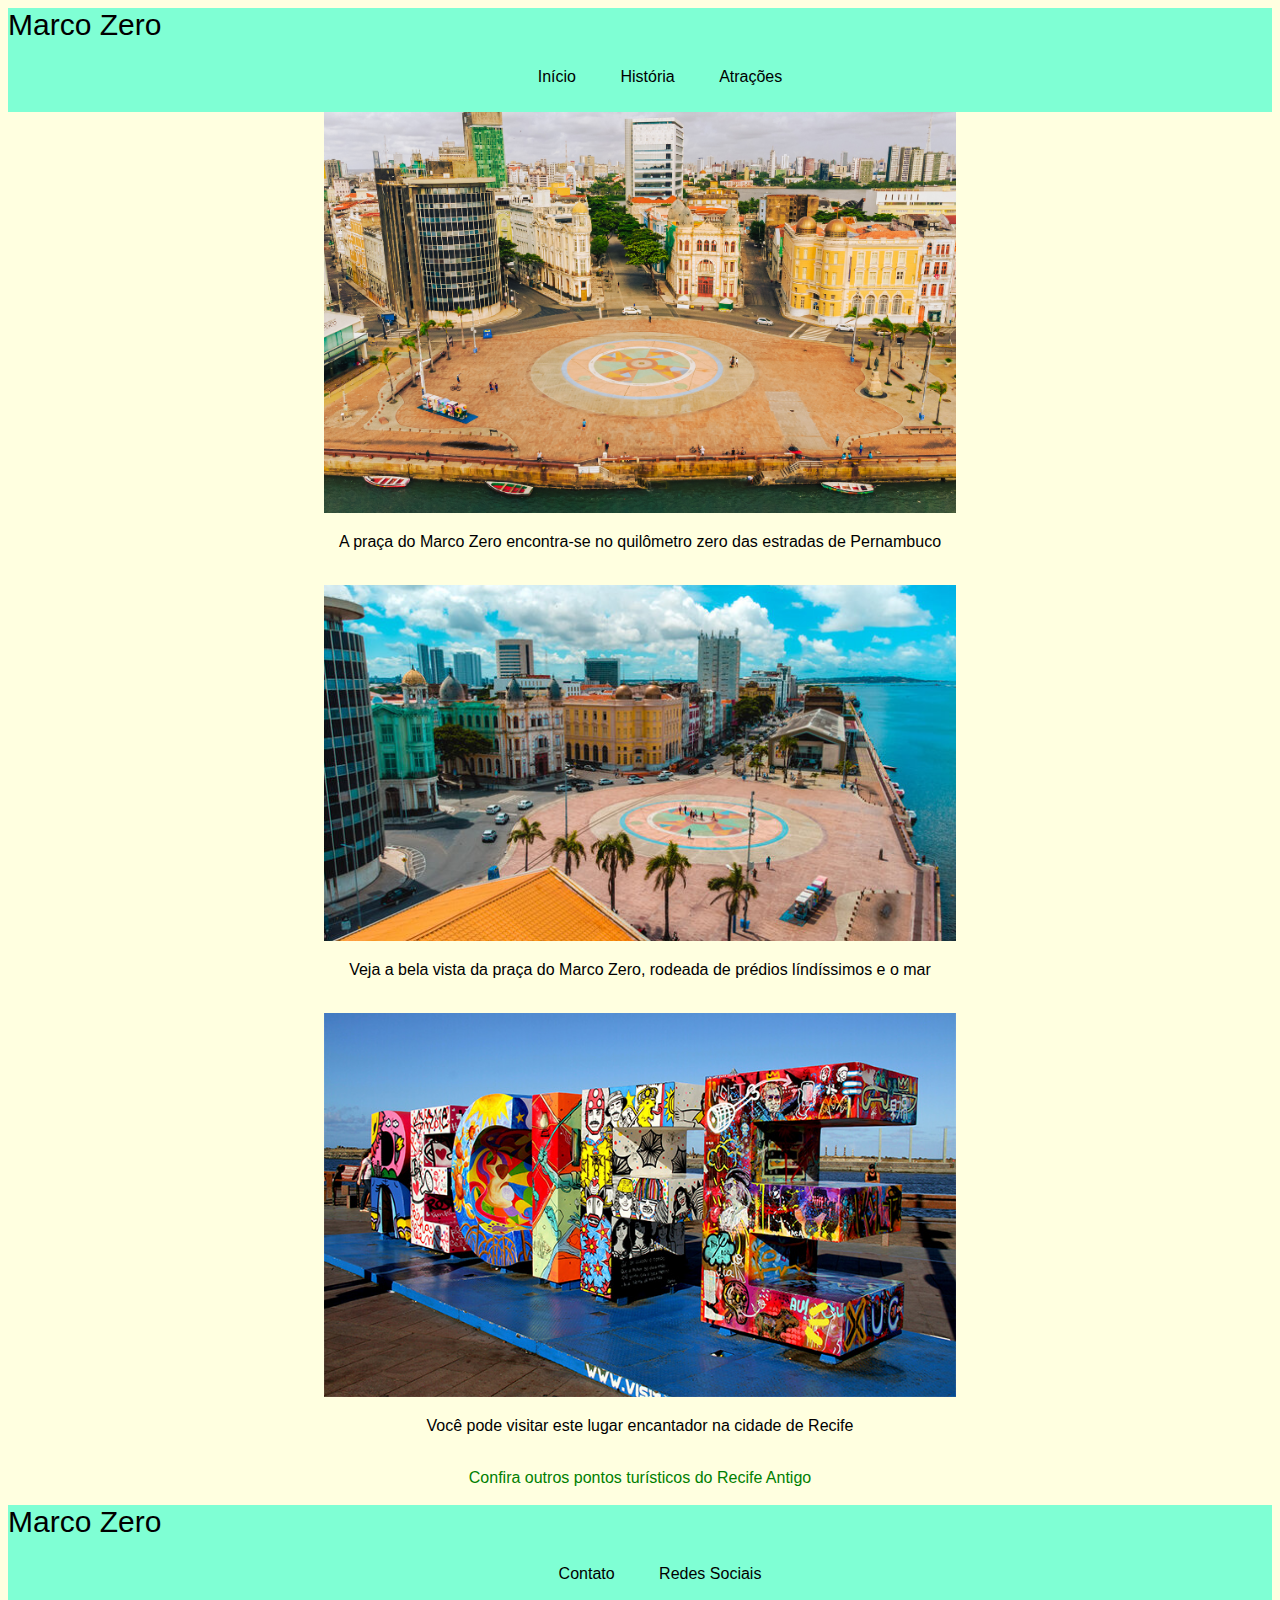
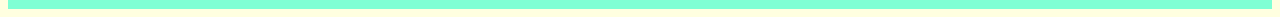
<file: 4 - html e css/desenvolvimento-3/index.html>
<!DOCTYPE html>
<html lang="pt-BR">

<head>
    <meta charset="UTF-8">
    <meta name="viewport" content="width=device-width, initial-scale=1.0">
    <link rel="stylesheet" href="style.css">
    <title>Marco Zero</title>
</head>

<body>

    <header>

        <span class="logo">Marco Zero</span>
        <nav>
            <ul class="lista-navegacao">
                <li>Início</li>
                <li>História</li>
                <li>Atrações</li>
            </ul>
        </nav>

    </header>

    <main>
        <div>
            <img src="./img/img 2.png" alt="Imagem da praça do Marco Zero vista de cima" class="imagem">
            <p>A praça do Marco Zero encontra-se no quilômetro zero das estradas de Pernambuco</p>
        </div> <br>

        <div>
            <img src="./img/img 1.jpg" alt="Imagem com bela vista lateral da praça do Marco Zero" class="imagem">
            <p>Veja a bela vista da praça do Marco Zero, rodeada de prédios líndíssimos e o mar</p>
        </div> <br>

        <div>
            <img src="./img/img 3.jpg" alt="Imagem da placa da cidade de Recife" class="imagem">
            <p>Você pode visitar este lugar encantador na cidade de Recife</p>
        </div> <br>

        <div>
            <a href="pontosTuristicos.html" target="_blank" class="hyperlink">Confira outros pontos turísticos
                do Recife
                Antigo</a>
        </div> <br>

    </main>

    <footer>

        <span class="logo">Marco Zero</span>
        <nav>
            <ul class="lista-navegacao">
                <li>Contato</li>
                <li>Redes Sociais</li>

            </ul>
        </nav>

    </footer>

</body>

</html>
</file>
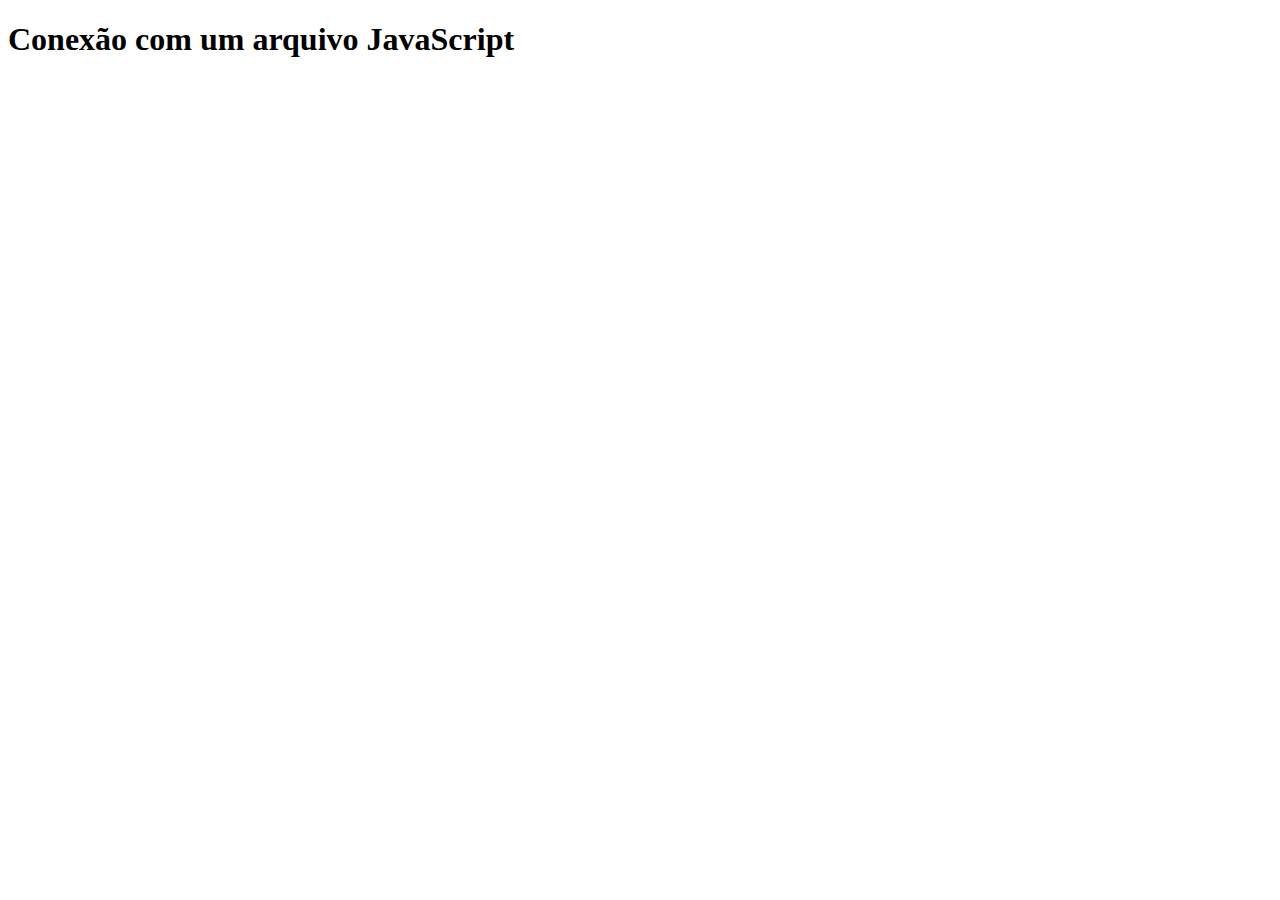
<file: 5 - javascript i/desenvolvimento-3.2/index.html>
<!DOCTYPE html>
<html lang="en">

<head>
    <meta charset="UTF-8">
    <meta name="viewport" content="width=device-width, initial-scale=1.0">
    <script src="./script.js" defer></script>
    <title>Document</title>
</head>

<body>
    <h1>Conexão com um arquivo JavaScript</h1>
</body>

</html>
</file>
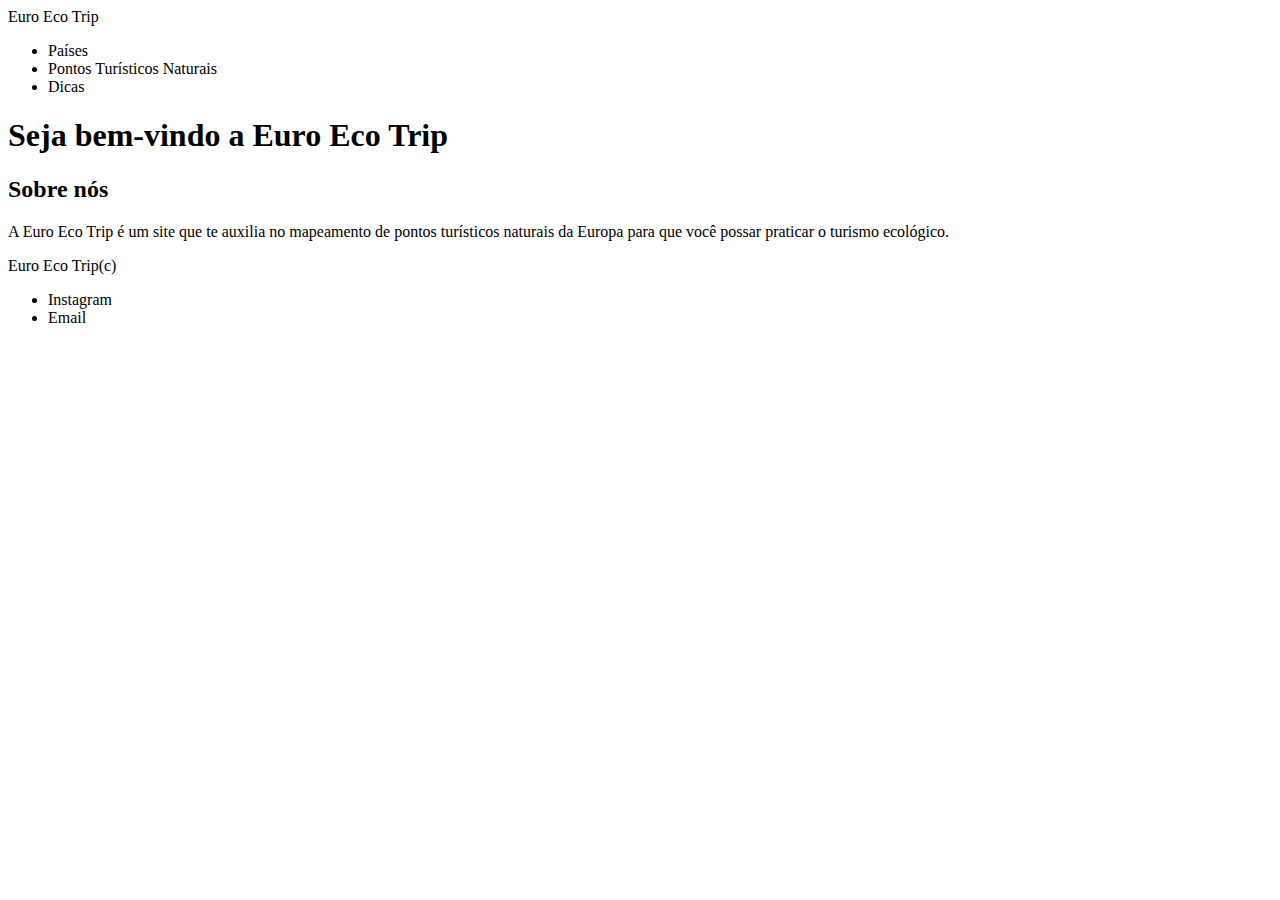
<file: 4 - html e css/desenvolvimento-2.html>
<!DOCTYPE html>
<html lang="pt-BR">

<head>
    <meta charset="UTF-8">
    <meta name="viewport" content="width=device-width, initial-scale=1.0">
    <title>Euro Eco Trip</title>
</head>

<body>

    <header>
        <span>Euro Eco Trip</span>
        <nav>
            <ul>
                <li>Países</li>
                <li>Pontos Turísticos Naturais</li>
                <li>Dicas</li>
            </ul>
        </nav>
    </header>

    <main>
        <h1>Seja bem-vindo a Euro Eco Trip</h1>
        <h2>Sobre nós</h2>
        <p>A Euro Eco Trip é um site que te auxilia no mapeamento de pontos turísticos naturais da Europa
            para que você possar praticar o turismo ecológico.
        </p>
    </main>

    <footer>
        <p>Euro Eco Trip(c)</p>
        <nav>
            <ul>
                <li>Instagram</li>
                <li>Email</li>
            </ul>
        </nav>
    </footer>

</body>

</html>
</file>
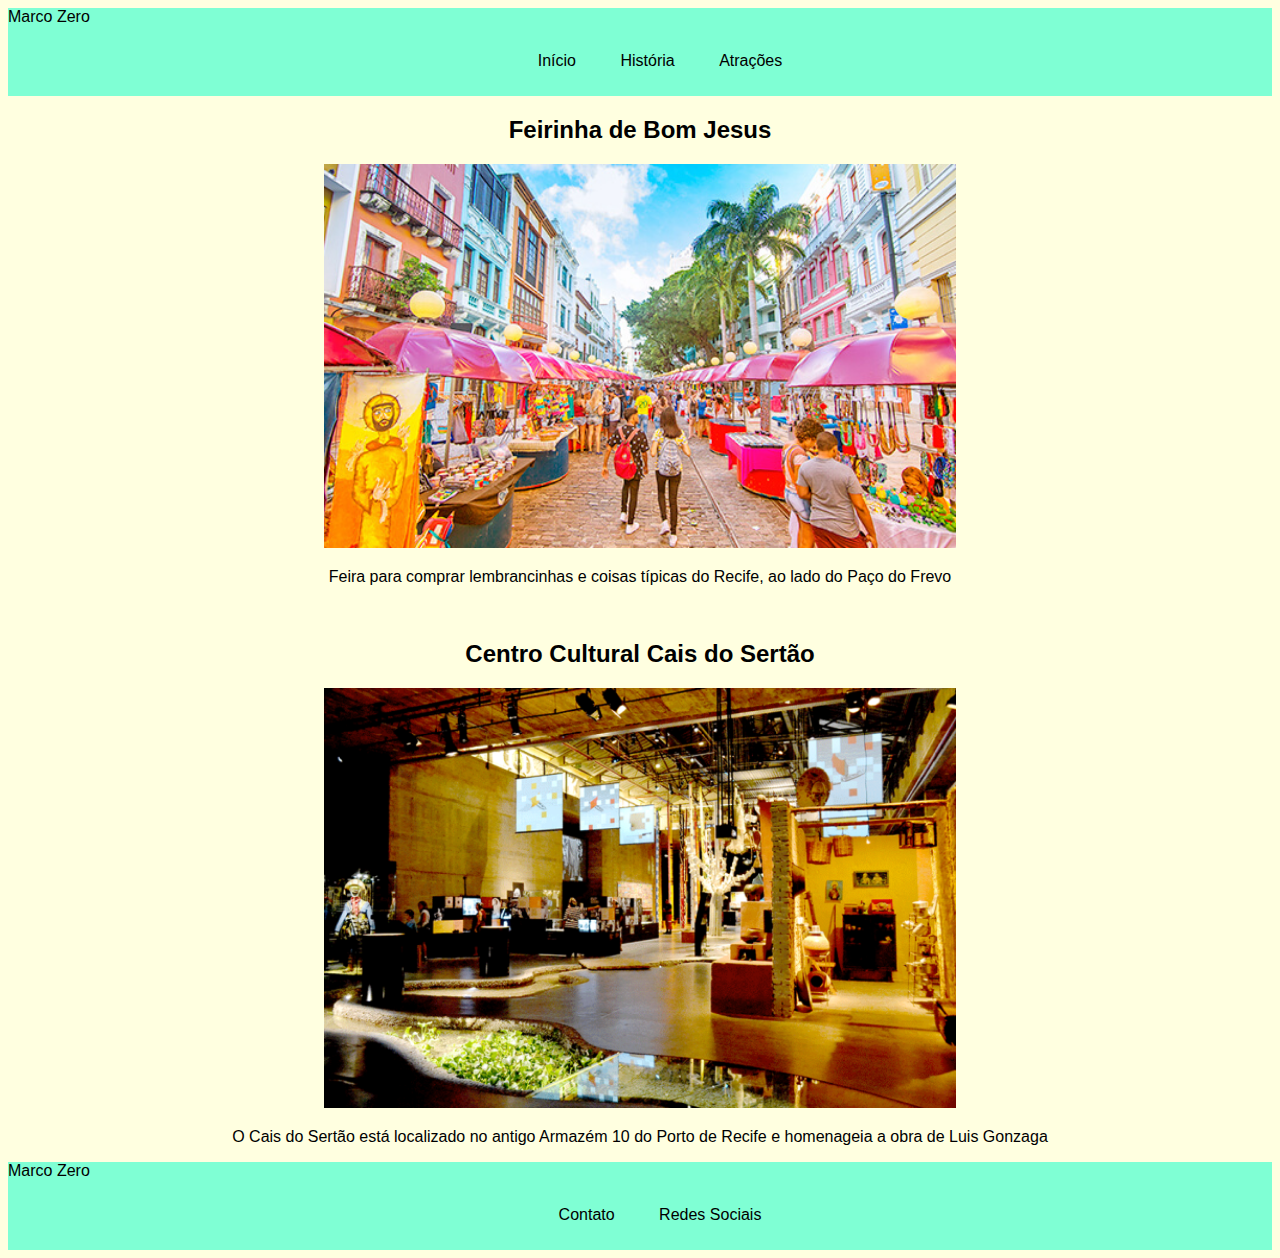
<file: 4 - html e css/desenvolvimento-3/pontosTuristicos.html>
<!DOCTYPE html>
<html lang="pt-BR">

<head>
    <meta charset="UTF-8">
    <meta name="viewport" content="width=device-width, initial-scale=1.0">
    <link rel="stylesheet" href="style.css">
    <title>Outros pontos turísticos de Recife</title>
</head>

<body>

    <header>

        <span>Marco Zero</span>
        <nav>
            <ul class="lista-navegacao">
                <li>Início</li>
                <li>História</li>
                <li>Atrações</li>
            </ul>
        </nav>

    </header>

    <main>
        <div>
            <h2>Feirinha de Bom Jesus</h2>
            <img src="./img/img 4.jpg" alt="Imagem da praça do Marco Zero vista de cima" class="imagem">
            <p>Feira para comprar lembrancinhas e coisas típicas do Recife, ao lado do Paço
                do Frevo</p>
        </div> <br>

        <div>
            <h2>Centro Cultural Cais do Sertão</h2>
            <img src="./img/img 5.webp" alt="Imagem do Centro Cultural Cais do Sertão" class="imagem">
            <p>O Cais do Sertão está localizado no antigo Armazém 10 do Porto de Recife e homenageia a obra de Luis
                Gonzaga</p>
        </div>

    </main>

    <footer>

        <span>Marco Zero</span>
        <nav>
            <ul class="lista-navegacao">
                <li>Contato</li>
                <li>Redes Sociais</li>

            </ul>
        </nav>

    </footer>

</body>

</html>
</file>
<file: 4 - html e css/desenvolvimento-3/style.css>
body {
    background-color: lightyellow;
}

header,
footer {
    background-color: aquamarine;
    font-family: 'Lucida Sans', 'Lucida Sans Regular', 'Lucida Grande', 'Lucida Sans Unicode', Geneva, Verdana, sans-serif;
}

main {
    text-align: center;
    font-family: 'Segoe UI', Tahoma, Geneva, Verdana, sans-serif;
}

nav {
    display: flex;
    justify-content: space-around;
}

nav li {
    display: inline-block;
    padding: 10px 20px;
}

.lista-navegacao {
    list-style-type: none;
}

.imagem {
    width: 50%;
    height: auto;
}

.hyperlink {
    text-decoration: none;
    color: green
}

.logo {
    font-size: 30px;
}
</file>
